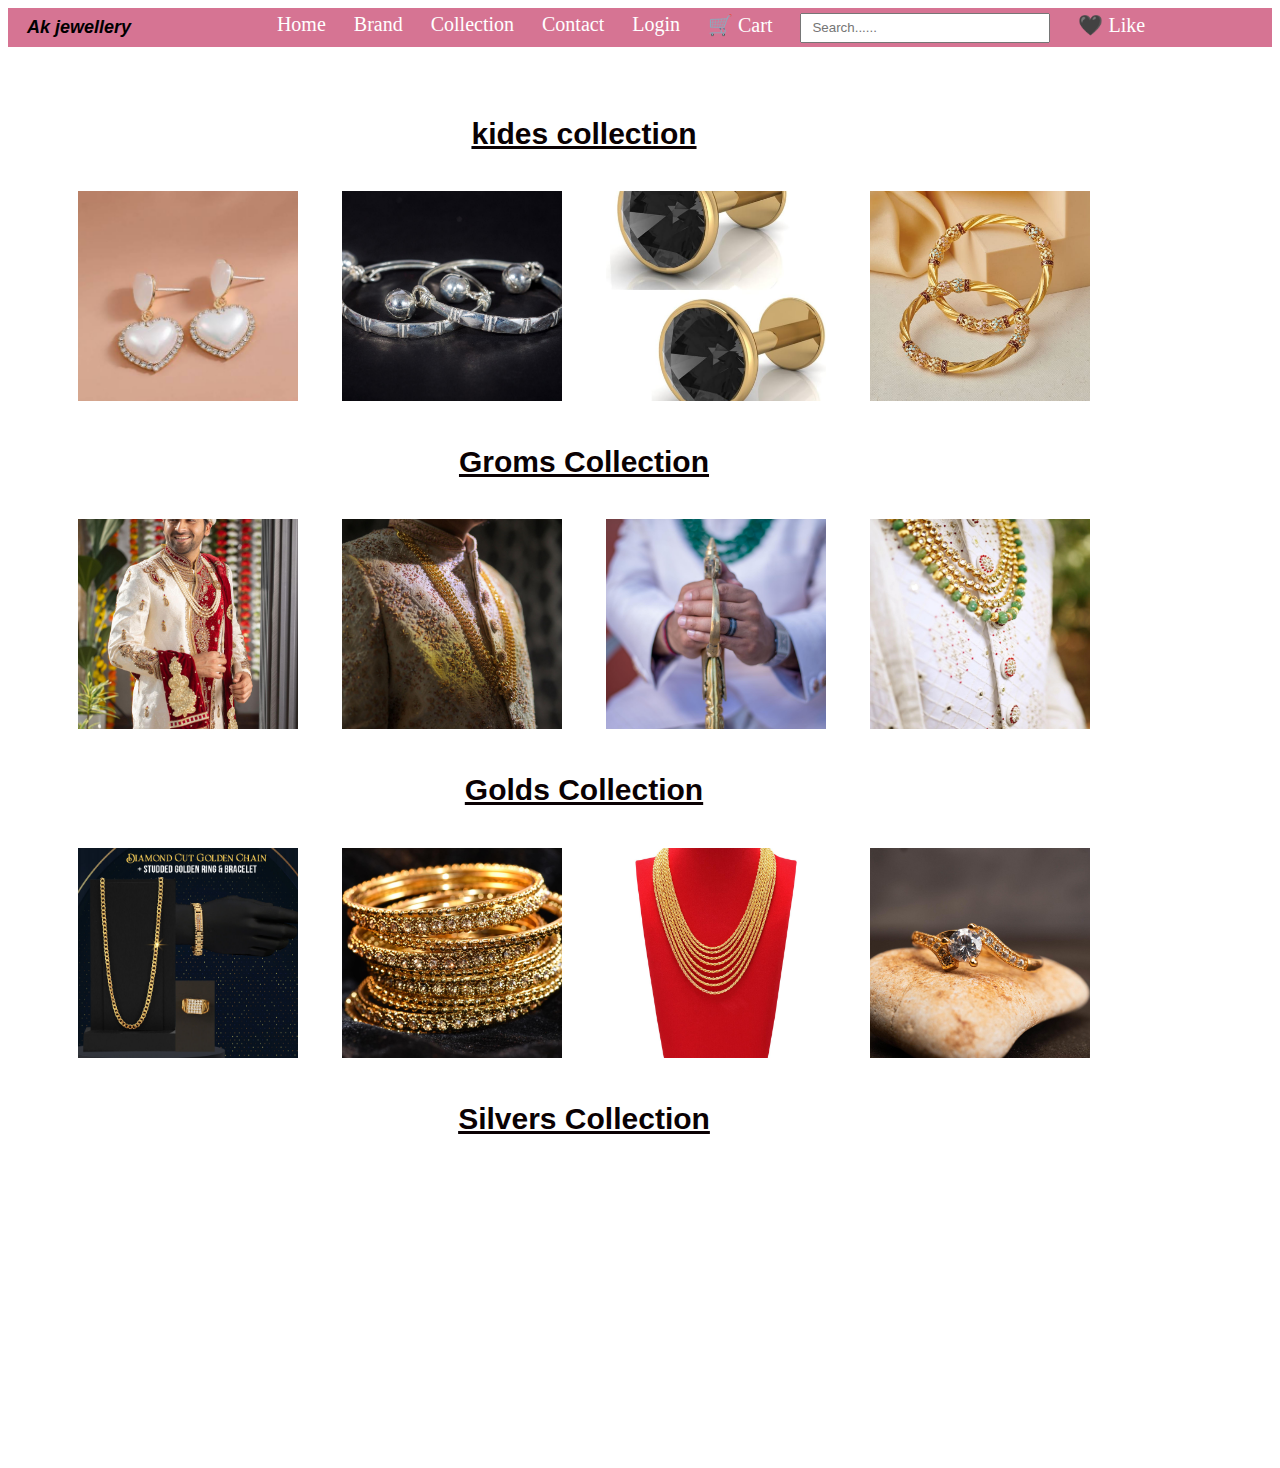
<file: collections.html>
<!DOCTYPE html>
<html lang="en">
<head>
    <meta charset="UTF-8">
    <meta name="viewport" content="width=device-width, initial-scale=1.0">
    <link rel="stylesheet" href="collections.css">
    <title>collection</title>
</head>
<body>
    <!--Header Section-->
   <div class="header">
       <h1><i><b>Ak jewellery</b></i></h1>
            <div class="nav">
             <a href="index.html">Home</a>
             <a href="brands.html">Brand</a>
             <a href="collections.html">Collection</a>
             <a href="contact.html">Contact</a>
             <a href="login.html">Login</a>
             <a href="cart.html" class="cart">🛒 Cart</a>
         
         <!--Search-Box-->
            <div class="search-box">
            <input type="text" id="search" placeholder="Search......">
            </div>

         <!--Like Button-->
            <div class="like">
            <a href="like.html" class="like">🖤 Like</a>
         </div>
      </div>
   </div>
   
    <div class="collection">
    <div class="kid">
        <h1><u>kides collection</u></h1>
        <img src="images/kid1.jpg" alt="Kid1">
        <img src="images/kid2.jpg" alt="Kid2">
        <img src="images/kid3.jpg" alt="Kid3">
        <img src="images/kid4.jpg" alt="Kid4"> 

    <div class="Grom">
        <h1><u>Groms Collection</u></h1>
        <img src="images/grom1.jpg" alt="Kid1">
        <img src="images/grom2.jpg" alt="Kid2">
        <img src="images/grom3.jpg" alt="Kid3">
        <img src="images/grom4.jpg" alt="Kid4"> 

        <div class="Gold">
        <h1><u>Golds Collection</u></h1>
        <img src="images/gold1.jpg" alt="Kid1">
        <img src="images/gold2.jpg" alt="Kid2">
        <img src="images/gold3.jpg" alt="Kid3">
        <img src="images/gold4.jpg" alt="Kid4"> 

        <div class="silver">
        <h1><u>Silvers Collection</u></h1>
        <img src="images/silver1.jpg" alt="Kid1">
        <img src="images/silver2.jpg" alt="Kid2">
        <img src="images/silver3.jpg" alt="Kid3">
        <img src="images/silver4.jpg" alt="Kid4"> 
    </div>
    <div>
    </div>
</body>
</html>
</file>
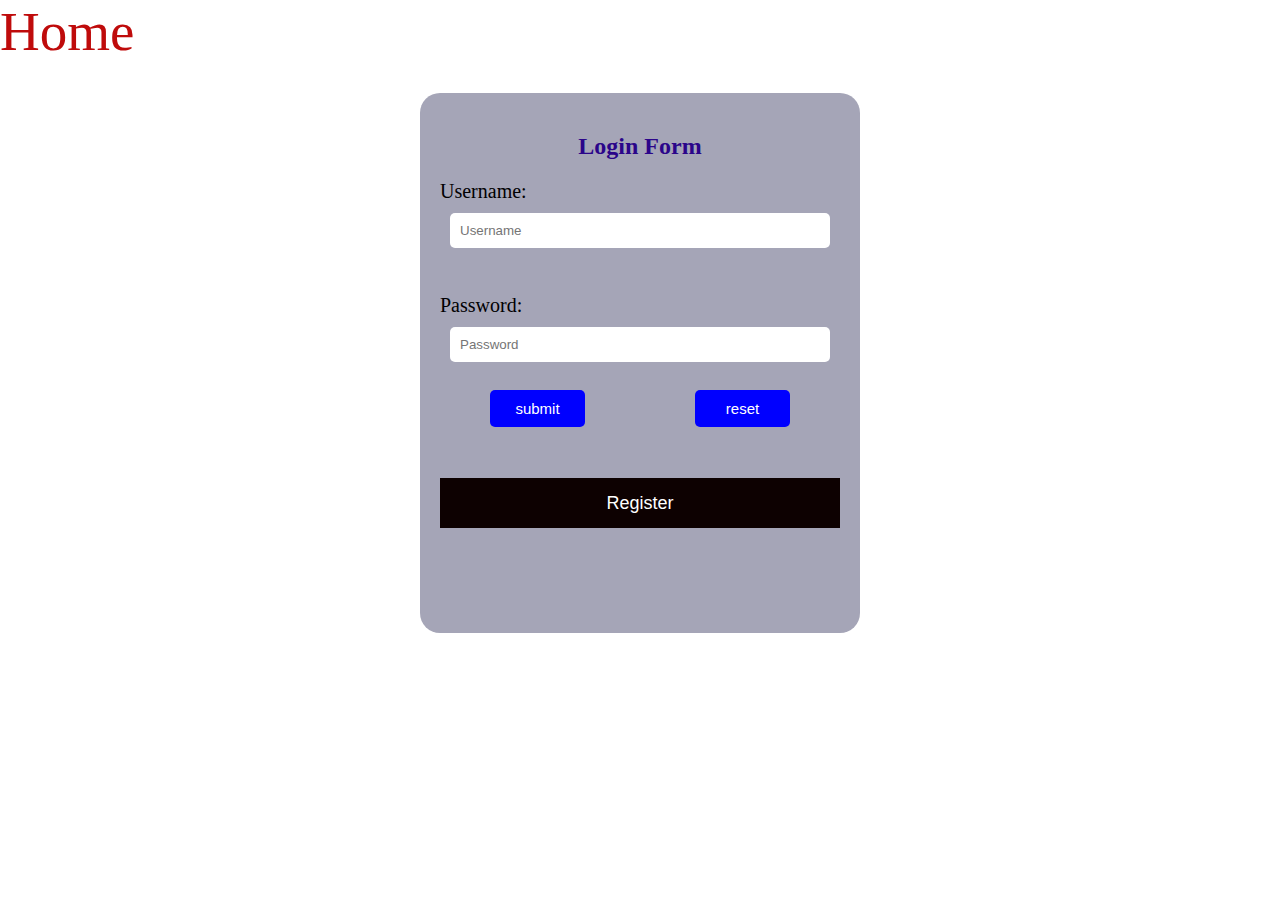
<file: login.html>
<!DOCTYPE html>
<html lang="en">
<head>
    <meta charset="UTF-8">
    <meta name="viewport" content="width=device-width, initial-scale=1.0">
    <link rel="stylesheet" href="login.css">
    <title>login form</title>
</head>
<body>
    <div class="home">
    <a href="index.html">Home</a>
    </div>
    
    <div class="login-form">
        <div class="form">
            <h2>Login Form</h2>
            <label for="username">Username:</label>
            <input type="text" id="username" name="username" placeholder="Username"><br><br>

            <label for="password">Password:</label>
            <input type="password" id="password" name="password" placeholder="Password"><br>

            <div class="btn-group">
            <input type="submit" value="submit"> 
            <input type="reset" value="reset">
            </div><br><br>

            <button type="button"> Register</button>
        </div>
    </div>
</body>
</html>
</file>
<file: collections.css>
*
{
    
    box-sizing: border-box;
    
}
.header
{
    background-color: rgb(214, 116, 147);
    display: flex;
    height: auto;
    width: auto; 
    
}
.header h1
{
    color:black;
    font-size: 18px;  
    font-family: sans-serif;
    padding: 9px;
    margin: 0 10px;  

}

.nav {
  margin: auto;         
  display: flex;
  gap: 28px;   
  padding: 2px;
  
}

.nav a
{
    color:white;
    font-size: 20px;   
    text-decoration: none;  
} 

.nav a:hover
{
  color:rgb(5, 4, 19);
  
}

/*Search Box*/
.search-box input 
{
    padding: 10px;
    width: 250px;
    height: 30px;
    display: inline;
}
.like:hover
{
    text-decoration: none;
}
.like:hover 
{
  transform: scale(1.2);
  transition: 0.3s;

}

.collection
{
    display: flex;
    padding: 50px;
    justify-items: center;

}
.kid h1
{
    text-align: center;
    color:rgb(10, 1, 3);
    font-size: 30px;
    font-family: sans-serif;
}

.kid img
{
    width: 260px;
    height: 250px;
    object-fit: cover;
    gap: 20px;
    padding: 20px;
    transition: transform 0.3s ease;

}
.kid img:hover
{
    transform: scale(1.2);  
}

.grom h1
{
    text-align: center;
    margin: 20px;
    color:rgb(10, 1, 3);
    font-size: 30px;
    font-family: sans-serif;
}

.grom img
{
    width: 260px;
    height: 250px;
    object-fit: cover;
    gap: 20px;
    padding: 20px;
    

}


.gold h1
{
    text-align: center;
    margin: 20px;
    color:rgb(10, 1, 3);
    font-size: 30px;
    font-family: sans-serif;
}

.gold img
{
    width: 260px;
    height: 250px;
    object-fit: cover;
    gap: 20px;
    padding: 20px;

}


.silver h1
{
    text-align: center;
    margin: 20px;
    color:rgb(10, 1, 3);
    font-size: 30px;
    font-family: sans-serif;
}

.silver img
{
    width: 20px;
    height: 250px;
    object-fit: cover;
    gap: 20px;
    padding: 20px;

}

@media (max-width: 768px) {

  .header {
    flex-direction: column;
    align-items: center;
  }

  .nav {
    flex-direction: column;
    gap: 10px;
  }

  .search-box input {
    width: 100%;
    max-width: 280px;
  }

  .collection {
    flex-direction: column;
    align-items: center;
  }

  .kid img,
  .grom img,
  .gold img,
  .silver img {
    width: 200px;
    height: 200px;
  }
}
/* Responsive design for tablets and smaller screens */
@media (max-width: 1024px) {

  .nav {
    gap: 15px;
  }

  .kid img,
  .grom img,
  .gold img,
  .silver img {
    width: 220px;
    height: 220px;
  }
}
</file>
<file: login.css>
*{
    margin: 0;
    padding: 0;
   
}
.home a
{
    color: rgb(191, 11, 11);
    text-decoration: none;
    font-size: 55px;
    text-align: left;
}

.login-form{
    display: flex;
    justify-content: center;
    padding: 30px;
}

.login-form a
{
    color: rgb(115, 2, 2);
    text-decoration: none;
    font-size: 45px;
    text-align: left;
}
.login-form a:hover
{
    color: rgb(3, 0, 0);

}
.form
{   padding: 20px;
    background-color: rgb(165, 165, 183);
    width: 800px;
    height: 500px;
    width: 400px;
    display: flex;
    flex-direction: column;
    border-radius: 20px;
}
.form h2
{
    text-align: center;
    padding: 20px;
    color: rgb(43, 5, 138);
}
.form label
{
    padding: 0px;
    font-size: 20px;
    color: rgb(1, 0, 2);
}
.form input
{
    padding: 10px;
    margin: 10px;
    border-radius: 5px;
    border: none;
}
.btn-group{
  display: flex;
  gap: 10px;   /* space b/w two element */
}

/*submit and reset button*/
.form input[type="submit"],
.form input[type="reset"]{
  width: 100%;
  padding: 10px;
  background-color: blue;
  margin: 0 50px;
  color: white;
  font-size: 15px;
  border: none;
  cursor: pointer;
}
.form input[type="submit"]:hover,
.form input[type="reset"]:hover
{
  background-color: rgb(204, 23, 23);
}

/*register button*/
.form button{
  width: 100%;
  margin-top: 15px;
  height: 50px;
  background-color: rgb(13, 1, 1);
  color: white;
  font-size: 18px;
  border: none;
}

.form button:hover{
  background-color: rgb(208, 104, 164);
}
/*Responsive*/
@media (max-width: 600px){
  .home a{
    font-size: 28px;
  }
  .login-form a{
    font-size: 22px;
  }
}
</file>
